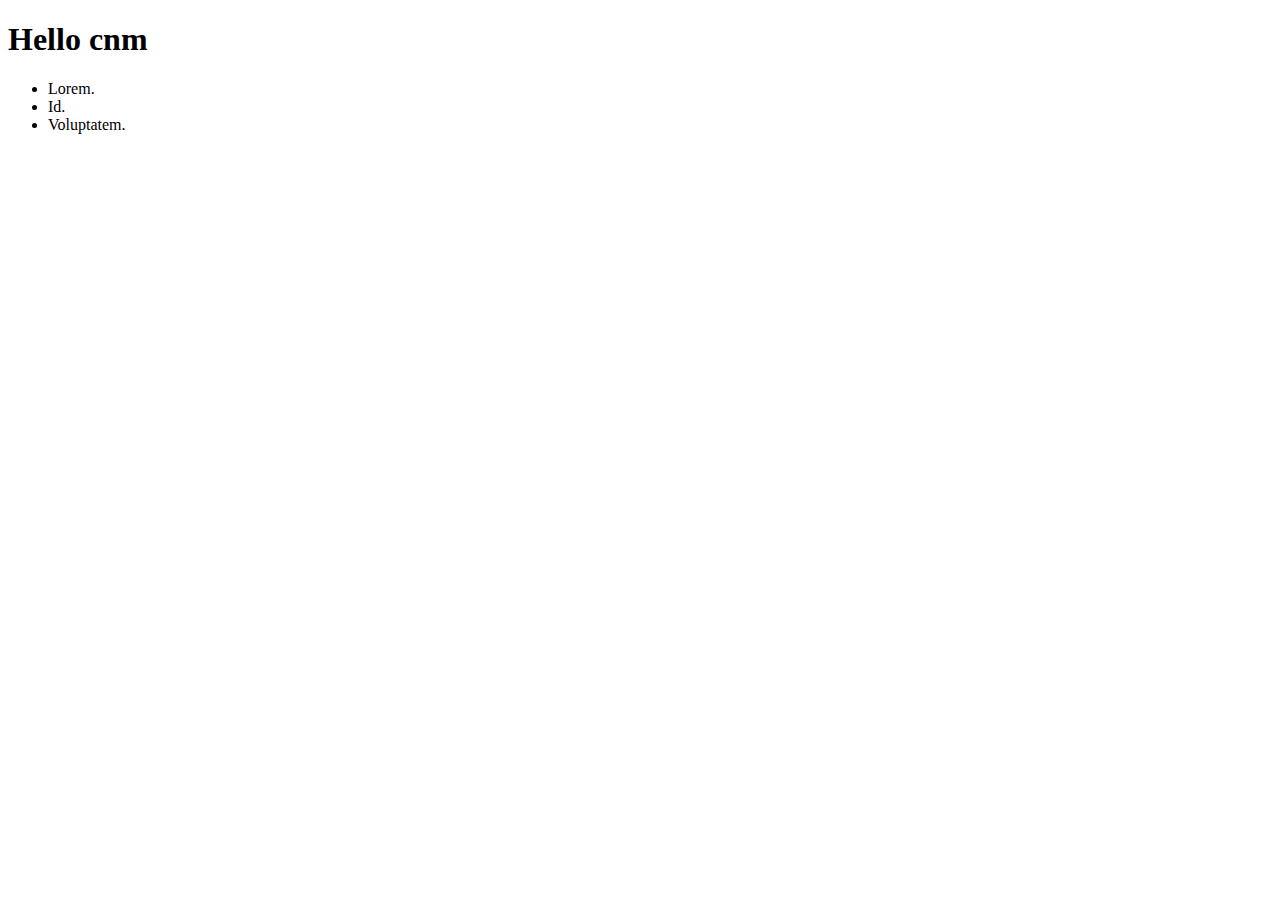
<file: index.html>
<!DOCTYPE html>
<html lang="en">
<head>
    <meta charset="UTF-8">
    <meta http-equiv="X-UA-Compatible" content="IE=edge">
    <meta name="viewport" content="width=device-width, initial-scale=1.0">
    <title>JavaScript</title>
</head>
<body>
    <h1 id="title">Hello cnm</h1>

    <ul id="list">
        <li>Lorem.</li>
        <li>Id.</li>
        <li>Voluptatem.</li>
    </ul>


    <script src="js/basics.js"></script>
    <script src="js/vars.js"></script>
    <script src="js/numbers.js"></script>
    <script src="js/booleans.js"></script>
    <script src="js/types.js"></script>
    <script src="js/template-literals.js"></script>
    <script src="js/strings.js"></script>
    <script src="js/dom.js"></script>
    <script src="js/comparing.js"></script>
</body>
</html>
</file>
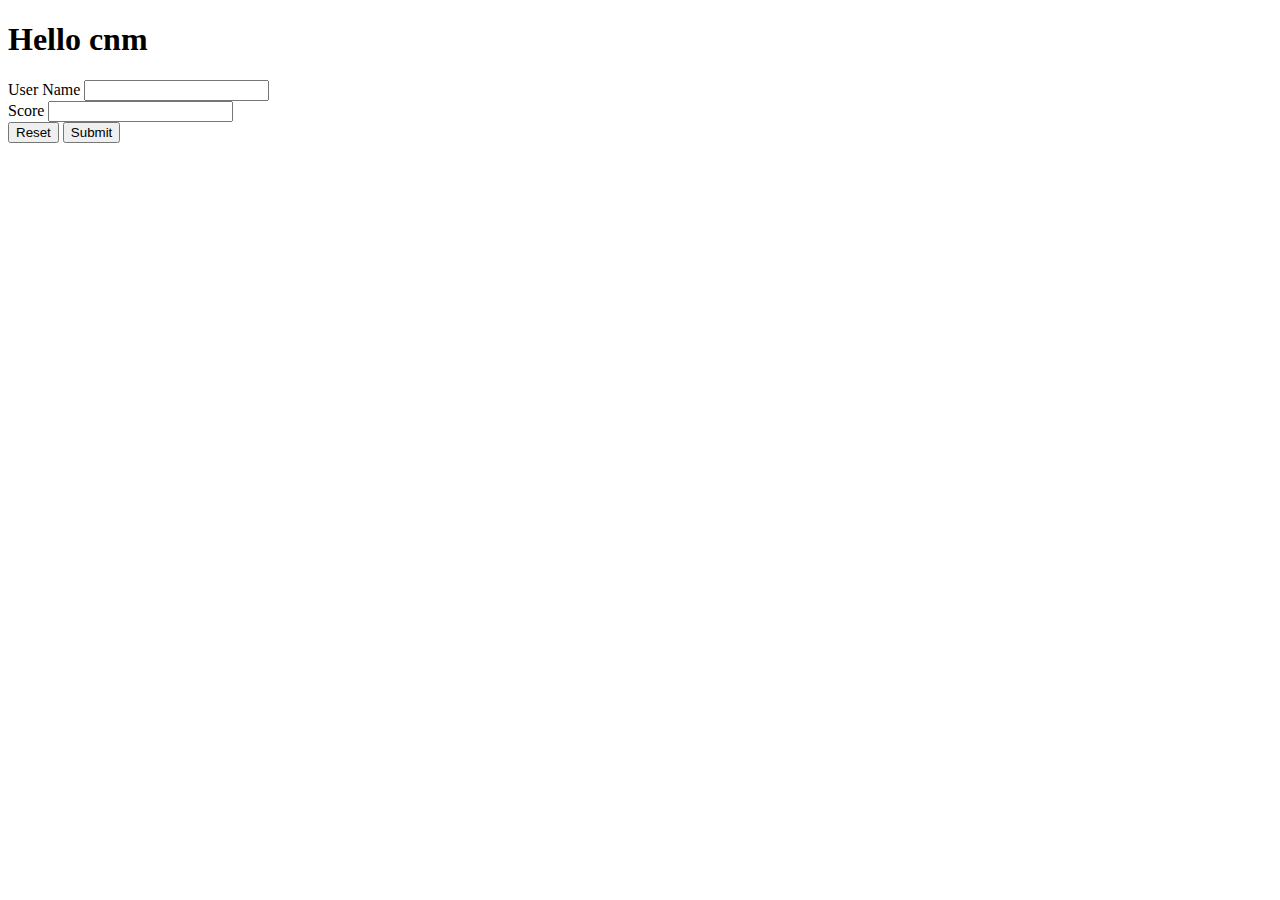
<file: form-practice/index.html>
<!DOCTYPE html>
<html lang="en">

<head>
    <meta charset="UTF-8">
    <meta http-equiv="X-UA-Compatible" content="IE=edge">
    <meta name="viewport" content="width=device-width, initial-scale=1.0">
    <title>JavaScript</title>
    <link rel="stylesheet" href="https://cdn.jsdelivr.net/npm/bootstrap@4.5.3/dist/css/bootstrap.min.css"
        integrity="sha384-TX8t27EcRE3e/ihU7zmQxVncDAy5uIKz4rEkgIXeMed4M0jlfIDPvg6uqKI2xXr2" crossorigin="anonymous">
</head>

<body>

    <div id="alert"></div>
    
    <h1 id="title">Hello cnm</h1>

    <div class="container mt-5">
        <div class="row">
            <div class="col-sm-8 offset-sm-2">
                <form id="userForm">
                    <div class="mb-3">
                        <label class="form-label" for="username">User Name</label>
                        <input class="form-control" type="text" name="username" id="username">
                    </div>
                    <div class="mb-3">
                        <label class="form-label" for="score">Score</label>
                        <input class="form-control" type="number" name="score" id="score">
                    </div>
                    <div class="mb-3">
                        <button type="reset" class="btn btn-danger">Reset</button>
                        <button type="submit" class="btn btn-success">Submit</button>
                    </div>
                </form>
            </div>
        </div>
    </div>
    <div class="container mt-5">
        <div class="row">
            <div class="col-sm-8 offset-sm-2">
                <ul class="list-group" id="userList"></ul>
            </div>
        </div>
        </div>

    <!-- <script src="js/basics.js"></script>
    <script src="js/vars.js"></script>
    <script src="js/numbers.js"></script>
    <script src="js/booleans.js"></script>
    <script src="js/types.js"></script>
    <script src="js/template-literals.js"></script>
    <script src="js/strings.js"></script>
    <script src="js/dom.js"></script>
    <script src="js/comparing.js"></script>
    <script src="js/local-storage.js"></script> -->
    <script src="form.js"></script>
    <script src="https://code.jquery.com/jquery-3.5.1.slim.min.js"
        integrity="sha384-DfXdz2htPH0lsSSs5nCTpuj/zy4C+OGpamoFVy38MVBnE+IbbVYUew+OrCXaRkfj"
        crossorigin="anonymous"></script>
    <script src="https://cdn.jsdelivr.net/npm/bootstrap@4.5.3/dist/js/bootstrap.bundle.min.js"
        integrity="sha384-ho+j7jyWK8fNQe+A12Hb8AhRq26LrZ/JpcUGGOn+Y7RsweNrtN/tE3MoK7ZeZDyx"
        crossorigin="anonymous"></script>
</body>

</html>
</file>
